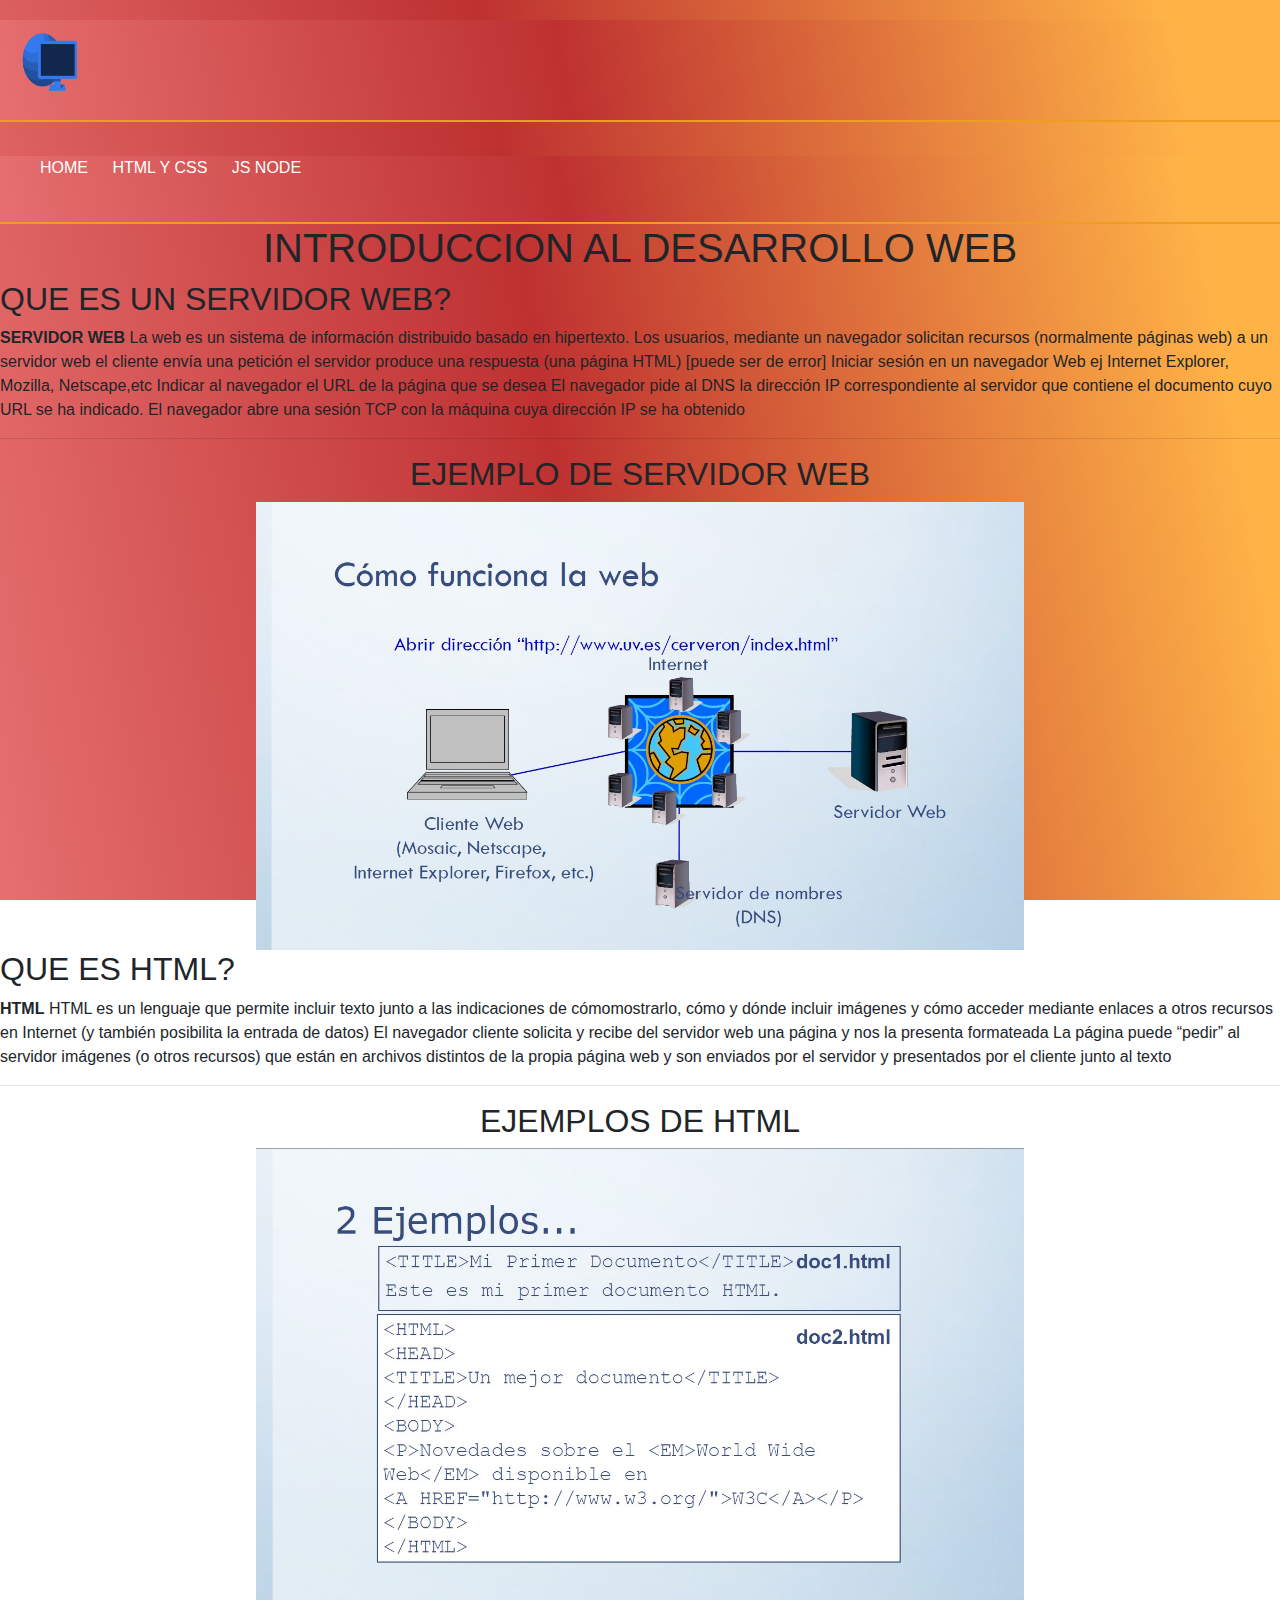
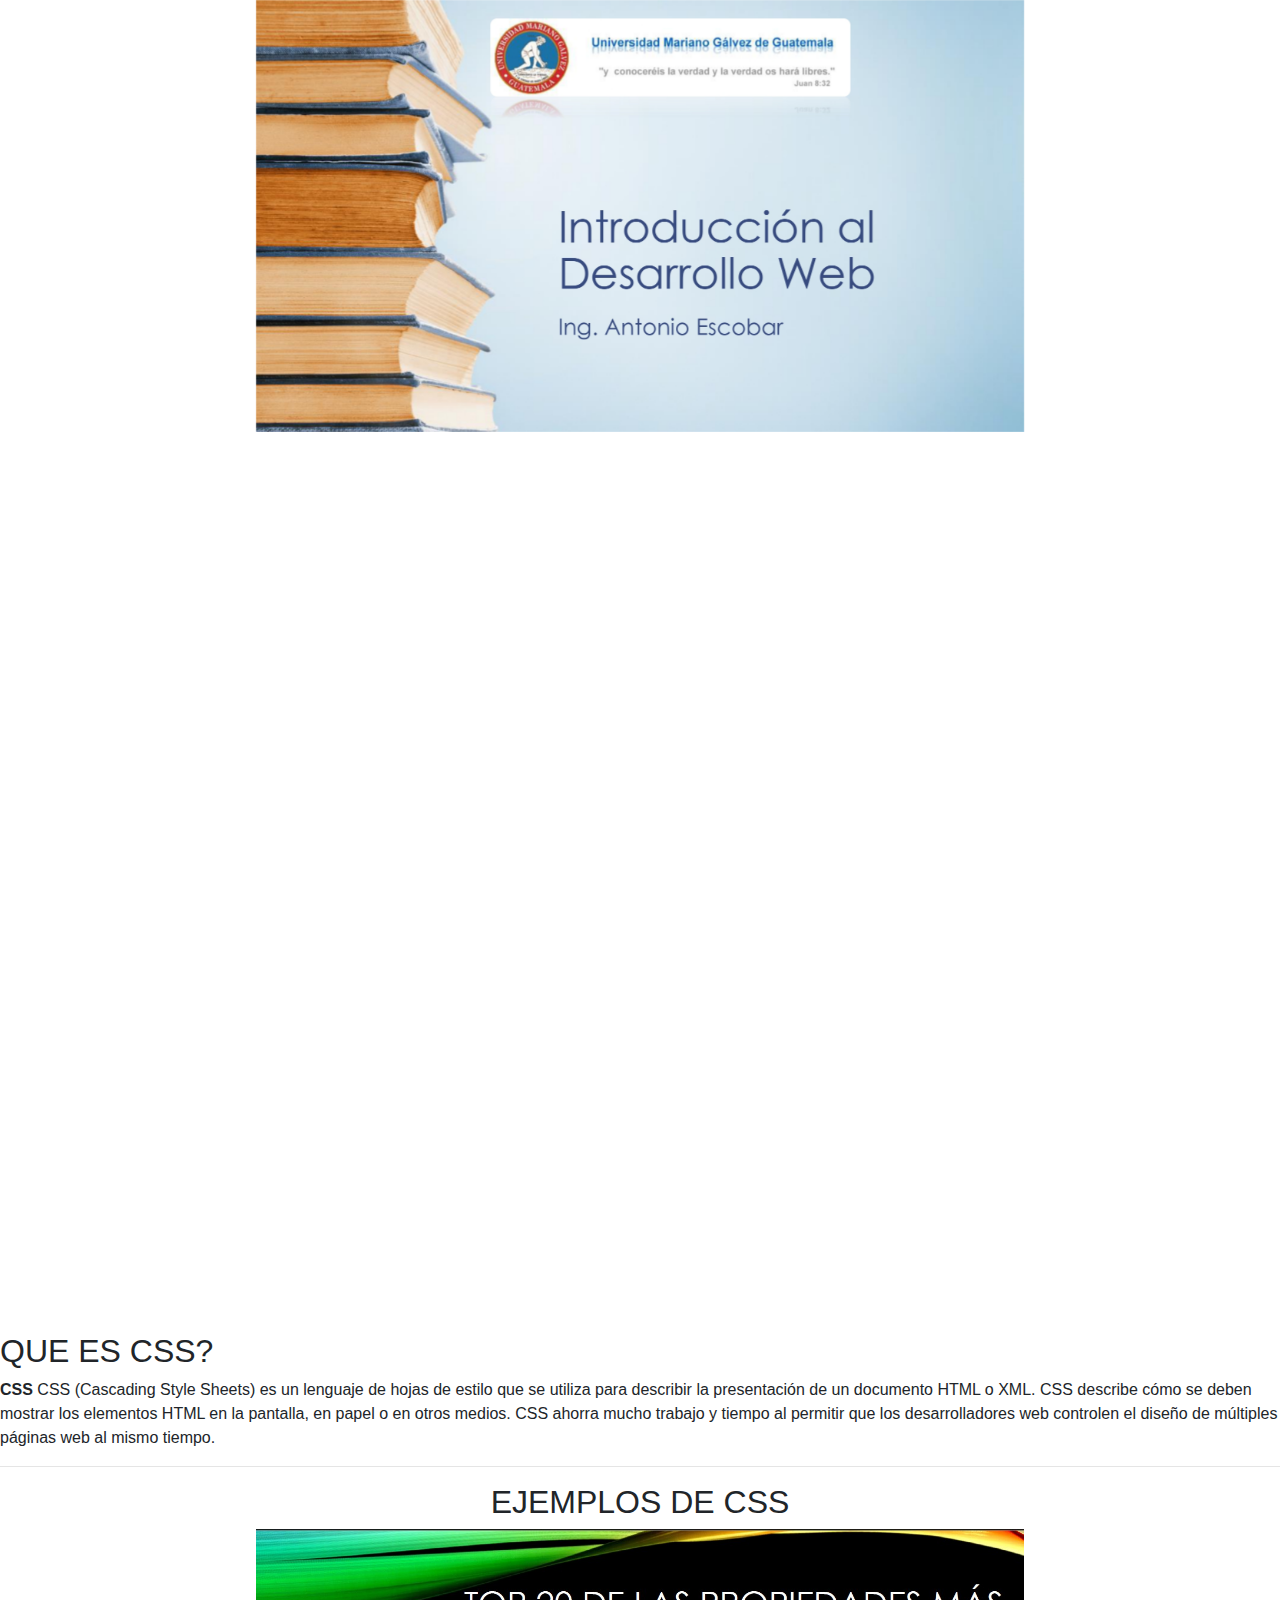
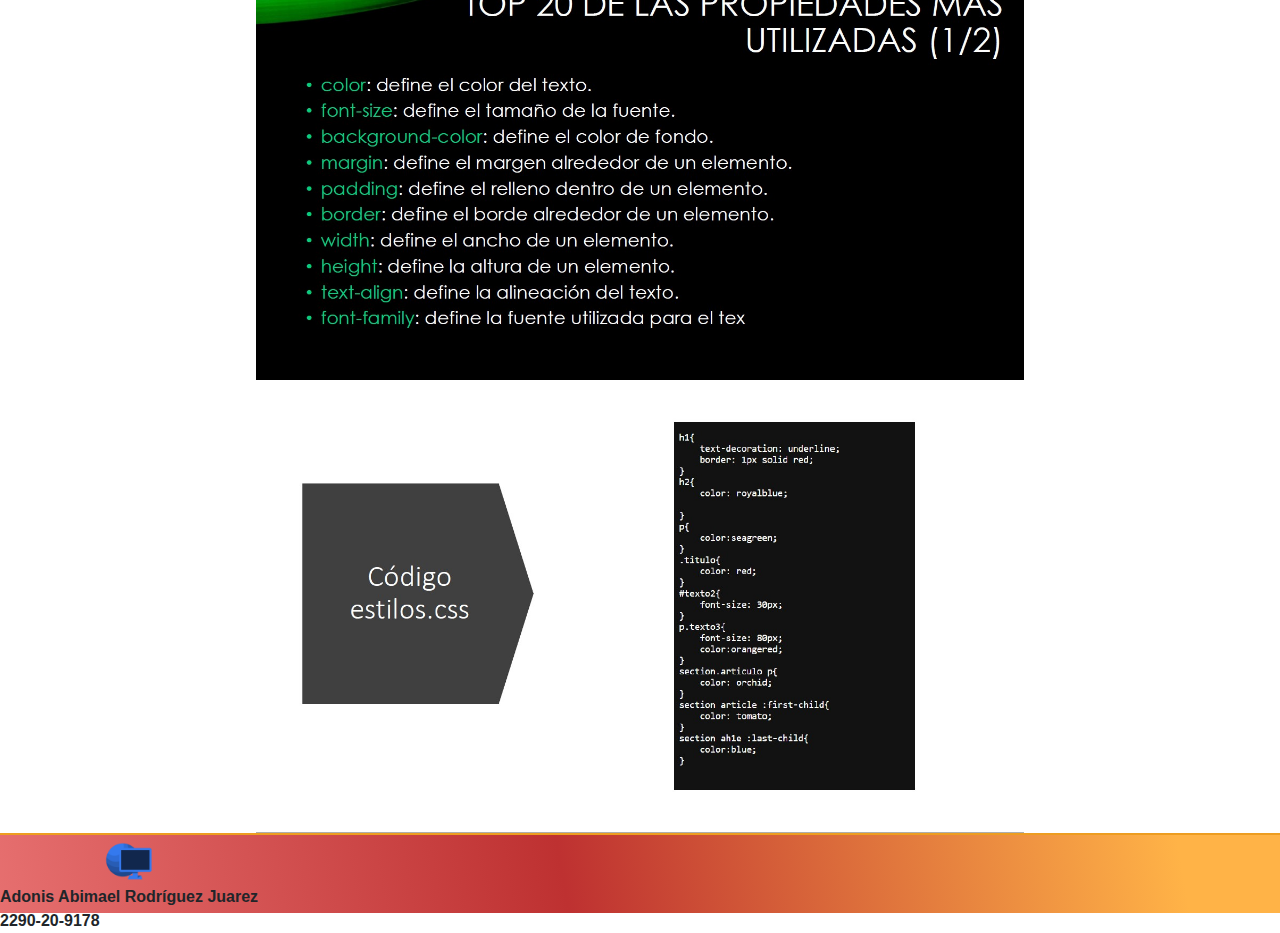
<file: public/template/index.html>
<!DOCTYPE html>
<html lang="en">
<head>
    <meta charset="UTF-8">
    <meta name="viewport" content="width=device-width, initial-scale=1.0">
        <meta http-equiv="X-UA-Compatible" content="IE=edge">
    <link rel="stylesheet" href="../css/estilos.css">
    <link href="https://maxcdn.bootstrapcdn.com/bootstrap/4.5.2/css/bootstrap.min.css" rel="stylesheet">
    <script src="https://ajax.googleapis.com/ajax/libs/jquery/3.5.1/jquery.min.js"></script>
    <script src="https://cdnjs.cloudflare.com/ajax/libs/popper.js/1.16.0/umd/popper.min.js"></script>
    <script src="https://maxcdn.bootstrapcdn.com/bootstrap/4.5.2/js/bootstrap.min.js"></script>

    <title>HOME</title>
</head>
<body>
    

  <!-- Header -->
			<header >
            <a href="index.html"></a><img id="logo" src="../images/logo.png" alt="">
				</a>

			</header>

<br>
		<!-- Nav -->
        <nav class="mi-panel-navegacion">
            <ul class="links">
                <li><a href="index.html">HOME</a></li>
                <li><a href="html-css.html">HTML Y CSS</a></li>
                <li><a href="js-node.html">JS NODE</a></li>
            </ul>
        </nav>
        


    

<h1 class="centrado">INTRODUCCION AL DESARROLLO WEB </h1>
<h2>QUE ES UN SERVIDOR WEB?</h2>
<p>
<strong>SERVIDOR WEB</strong>

La web es un sistema de información distribuido basado en hipertexto. Los usuarios, mediante un navegador solicitan recursos (normalmente
páginas web) a un servidor web el cliente envía una petición el servidor produce una respuesta (una página HTML) [puede ser de error]
Iniciar sesión en un navegador Web ej Internet Explorer, Mozilla, Netscape,etc Indicar al navegador el URL de la página que se desea 
El navegador pide al DNS la dirección IP correspondiente al servidor que contiene el documento cuyo URL se ha indicado. El navegador abre una 
sesión TCP con la máquina cuya dirección IP se ha obtenido
</p>
<hr>
<h2 class="centrado">EJEMPLO DE SERVIDOR WEB</h2>
<div id="HTML">
<div id="JSNODE">
<img src="../images/servidor.jpg" alt="">
</div>
</div>

<h2>QUE ES HTML?</h2>
<p>
<strong>HTML</strong>
HTML es un lenguaje que permite incluir texto junto a las indicaciones de cómomostrarlo, cómo y dónde incluir imágenes y cómo acceder mediante 
enlaces a otros recursos en Internet (y también posibilita la entrada de datos) El navegador cliente solicita y recibe del servidor web una página
y nos la presenta formateada La página puede “pedir” al servidor imágenes (o otros recursos) que están en archivos distintos de la propia página 
web y son enviados por el servidor y presentados por el cliente junto al texto
</p>
<hr>
<h2 class="centrado">EJEMPLOS DE HTML</h2>
<div id="HTML">
<div id="JSNODE">
<img src="../images/elhtml.jpg" alt="">
</div>
</div>


<div id="carouselExampleSlidesOnly" class="carousel slide" data-ride="carousel" data-wrap="true" data-interval="5000">
    <div class="carousel-inner">
        <div class="carousel-item active">
            <img src="../images/p1/s1.jpg" class="d-block w-100" alt="Slide 1">
        </div>
        <div class="carousel-item">
            <img src="../images/p1/s2.jpg" class="d-block w-100" alt="Slide 2">
        </div>
        <div class="carousel-item">
            <img src="../images/p1/s3.jpg" class="d-block w-100" alt="Slide 3">
        <div class="carousel-item">
            <img src="../images/p1/s4.jpg" class="d-block w-100" alt="Slide 4">
        </div>
        <div class="carousel-item">
            <img src="../images/p1/s5.jpg" class="d-block w-100" alt="Slide 5">
        </div>
        <div class="carousel-item">
            <img src="../images/p1/s6.jpg" class="d-block w-100" alt="Slide 6">
        </div>
        <div class="carousel-item">
            <img src="../images/p1/s7.jpg" class="d-block w-100" alt="Slide 7">
        </div>
        <div class="carousel-item">
            <img src="../images/p1/s8.jpg" class="d-block w-100" alt="Slide 8">
        </div>
        </div>  
    </div>
</div>



<div class="video-container">    
<iframe width="560" height="315" src="https://www.youtube.com/embed/cqMfPS8jPys?si=k9hkmdowGW-sIKYE" title="YouTube video player" frameborder="0" allow="accelerometer; autoplay; clipboard-write; encrypted-media; gyroscope; picture-in-picture; web-share" allowfullscreen></iframe>    
</div>

<h2>QUE ES CSS?</h2>
<p>
<strong>CSS</strong>
CSS (Cascading Style Sheets) es un lenguaje de hojas de estilo que se utiliza para describir la presentación de un documento 
HTML o XML. CSS describe cómo se deben mostrar los elementos HTML en la pantalla, en papel o en otros medios. CSS ahorra mucho
 trabajo y tiempo al permitir que los desarrolladores web controlen el diseño de múltiples páginas web al mismo tiempo.
</p>
<hr>
<h2 class="centrado">EJEMPLOS DE CSS</h2>
<div id="HTML">
<div id="JSNODE">
<img src="../images/cssej.jpg" alt="">
<img src="../images/cssej2.jpg" alt="">
</div>
</div>



<footer class="footer1">

    <a id="logoFooter"><img  src="../images/logo.png" />
    <p><strong>Adonis Abimael Rodríguez Juarez <br> 2290-20-9178</strong></p> 
     </footer>
</body>
</html>
</file>
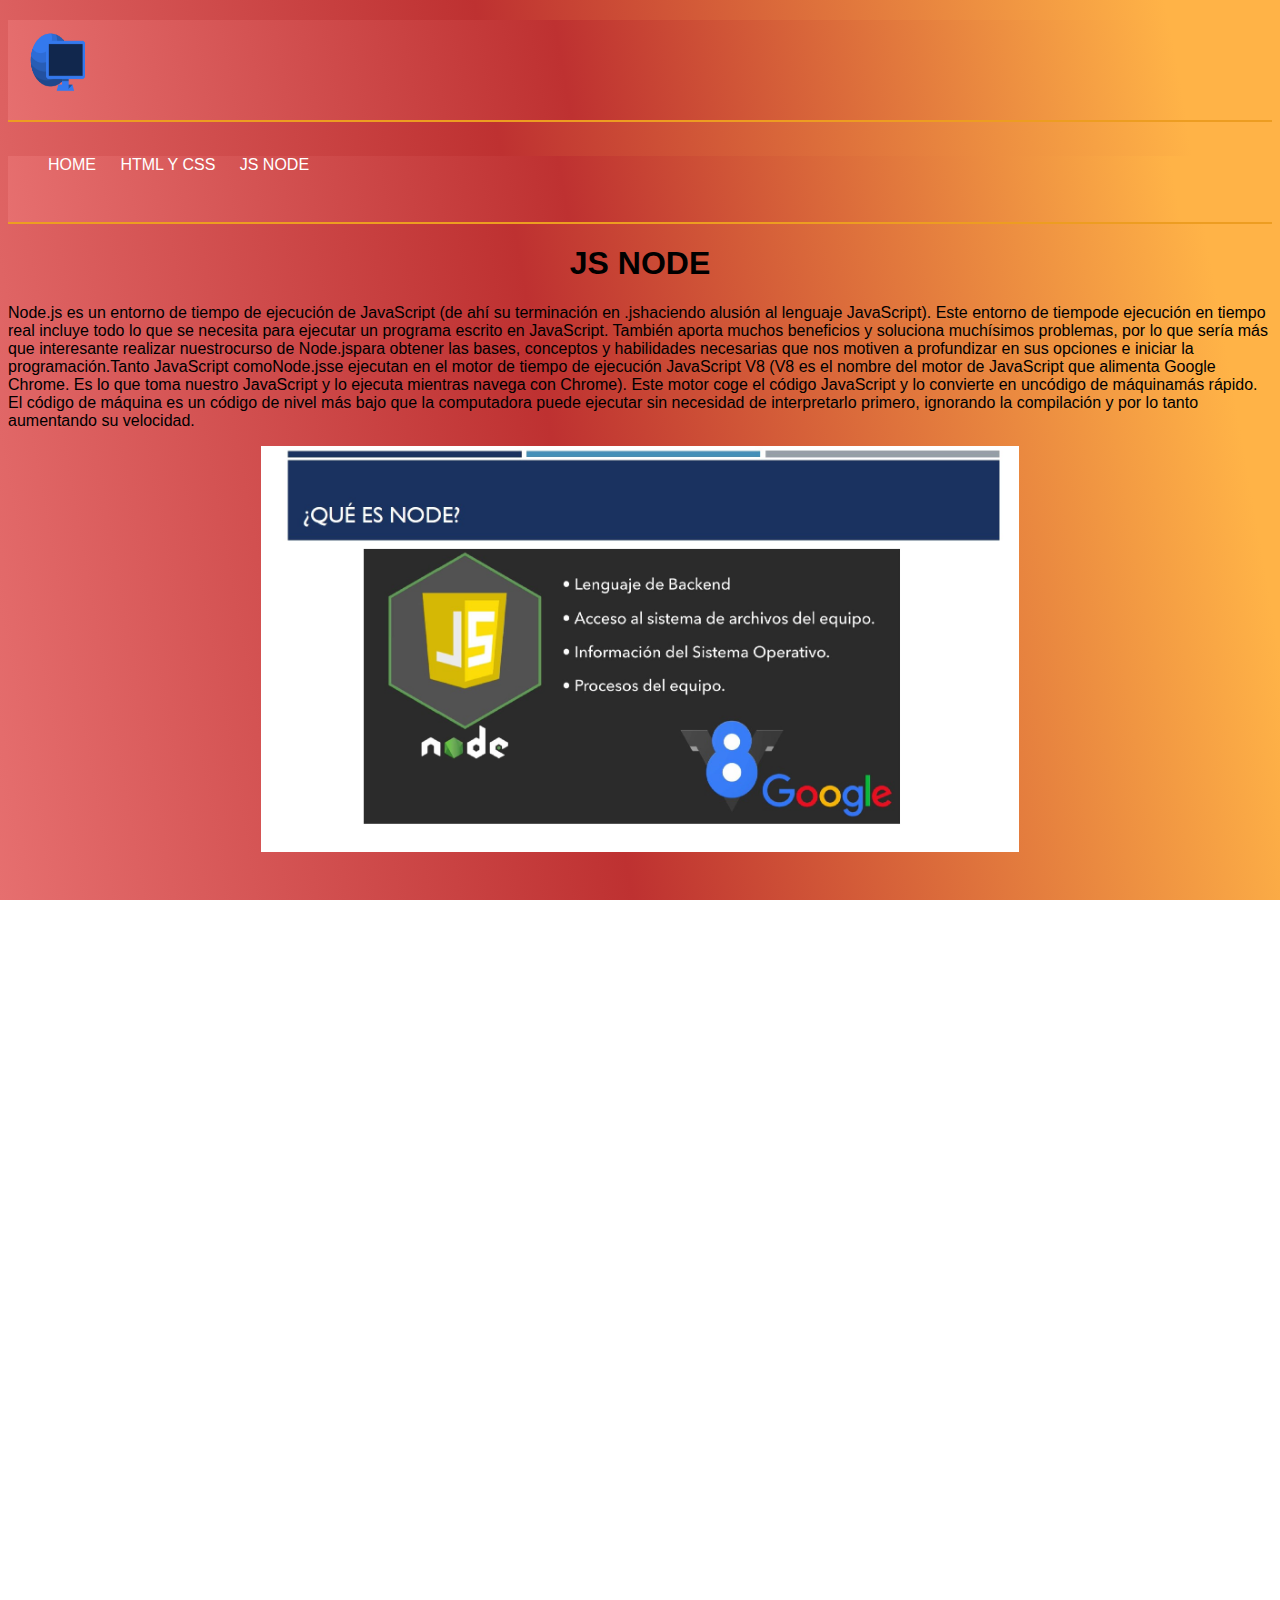
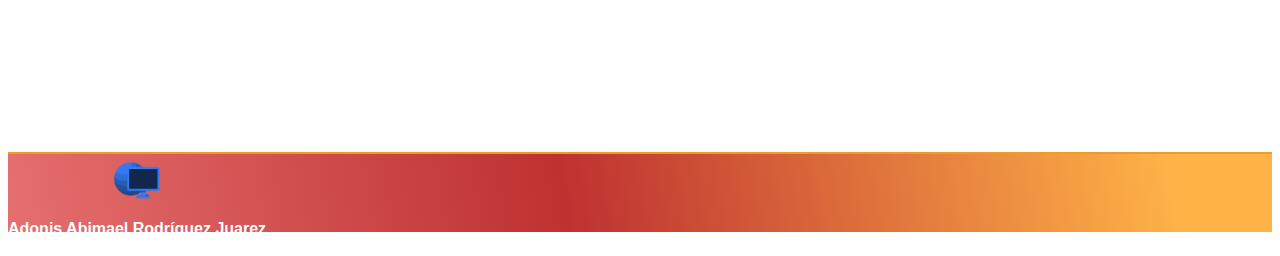
<file: public/template/js-node.html>
<!DOCTYPE html>
<html lang="en">
<head>
    <meta charset="UTF-8">
    <meta name="viewport" content="width=device-width, initial-scale=1.0">
       <link rel="stylesheet" href="../css/estilos.css">

    <title>Panels</title>
</head>
<body>
    <!-- Header -->
			<header >
            <img id="logo" src="../images/logo.png" alt="">
            
			</header>

			<br>
			<!-- Nav -->
				<nav>
					<ul class="links">
						<li><a href="index.html">HOME</a></li>
						<li><a href="html-css.html">HTML Y CSS</a></li>
						<li><a href="js-node.html">JS NODE</a></li>
					</ul>
				</nav>


<h1 class="centrado">JS NODE</h1>

<p>
	Node.js es un entorno de tiempo de ejecución de JavaScript (de ahí su terminación en .jshaciendo alusión al lenguaje JavaScript). Este entorno 
	de tiempode ejecución en tiempo real incluye todo lo que se necesita para ejecutar un programa escrito en JavaScript. También aporta muchos
	beneficios y soluciona muchísimos problemas, por lo que sería más que interesante realizar nuestrocurso de Node.jspara obtener las bases,
	conceptos y habilidades necesarias que nos motiven a profundizar en sus opciones e iniciar la programación.Tanto JavaScript comoNode.jsse 
	ejecutan en el motor de tiempo de ejecución JavaScript V8 (V8 es el nombre del motor de JavaScript que alimenta Google Chrome. Es lo que toma
	nuestro JavaScript y lo ejecuta mientras navega con Chrome). Este motor coge el código JavaScript y lo convierte en uncódigo de máquinamás 
	rápido. El código de máquina es un código de nivel más bajo que la computadora puede ejecutar sin necesidad de interpretarlo primero, ignorando
	la compilación y por lo tanto aumentando su velocidad.

</p>


<div id="HTML">
<div id="JSNODE">
<img src="../images/nodeje.jpg" alt="">
</div>
</div>

<div class="video-container">
    <iframe src="https://umgt.sharepoint.com/sites/SL-DesarrolloWeb/_layouts/15/embed.aspx?UniqueId=af4ebd62-929f-4bc2-bbf6-a2c39313e8e5&embed=%7B%22hvm%22%3Atrue%2C%22ust%22%3Atrue%7D&referrer=StreamWebApp&referrerScenario=EmbedDialog.Create" width="640" height="360" frameborder="0" scrolling="no" allowfullscreen title="Clase 13 - PrincipiosNodeJS-20230907_163318-Meeting Recording.mp4"></iframe>
</div>

<footer class="footer1">

	<a id="logoFooter"><img  src="../images/logo.png" />
    <p><strong>Adonis Abimael Rodríguez Juarez <br> 2290-20-9178</strong></p> 
     </footer>
</body>
</html>
</file>
<file: public/css/estilos.css>
*,
*::after,
*::before {
    box-sizing: border-box;
}

body {
    height: 100vh;
    background: linear-gradient(80deg, rgb(230, 111, 111) 0%, rgb(190, 49, 49) 44%, rgb(255, 179, 71) 92%);
    background-attachment: fixed;
    font-family: Arial, sans-serif;
    font-size: 16px;
}

.centrado {
    text-align: center; /* Centra el texto horizontalmente */
}

header {
    background: linear-gradient(80deg, rgb(230, 111, 111) 0%, rgb(190, 49, 49) 44%, rgb(255, 179, 71) 92%);
    width: 100%;
    position: relative;
    z-index: 1;
    border-bottom: 2px solid rgb(237, 157, 33); 
    font-family: Arial;
    font-size: 20px;
}

header #logo {
    display: flex;
    justify-content: flex-start;
    width: 60px;
    height: 80px;
    margin: 20px;
}

nav {
    background: linear-gradient(80deg, rgb(230, 111, 111) 0%, rgb(190, 49, 49) 44%, rgb(255, 179, 71) 92%);
    width: 100%;
    height: 68px;
    margin-top: 10px;
    border-bottom: 2px solid rgb(237, 157, 33); 
}

li {
    list-style: none;
    display: inline;
    margin-right: 20px;
}

a {
    text-decoration: none;
    color: rgb(255, 255, 255); /* Cambio a texto blanco para contraste */
}

a:hover {
    color: rgb(237, 157, 33); 
}

.footer1 {
    background: linear-gradient(80deg, rgb(230, 111, 111) 0%, rgb(190, 49, 49) 44%, rgb(255, 179, 71) 92%);
    height: 80px;
    width: 100%;
    border-top: 2px solid rgb(237, 157, 33); 
    display: flex;
    justify-content: flex-start;
}

.footer1 img {
    width: 50px;
    height: auto;
}

.slider-box ul {
    list-style: none;
    padding: 0;
    margin: 0;
    width: 900%; /* Ancho total de todas las imágenes */
    display: flex; /* Para usar flexbox y alinear las imágenes */
    transition: transform 0.5s ease; /* Efecto de transición para desplazarse entre imágenes */
}

.slider-box ul li {
    width: 12.5%; /* Ancho de cada imagen */
}

.slider-box ul li img {
    width: 100%; /* Para ajustar la imagen al contenedor */
    height: auto;
}

img {
    max-width: 60%; /* Limita el ancho máximo de las imágenes */
    height: auto; /* Mantiene la proporción de aspecto */
    display: block; /* Elimina el espacio adicional debajo de las imágenes */
    margin: 0 auto; /* Centra las imágenes horizontalmente */
}


.slider-box {
    width: 100%; /* Ajustar el ancho del carrusel según sea necesario */
    max-width: 1700px; /* Establecer un ancho máximo para el carrusel */
    margin: 0 auto; /* Centrar el carrusel horizontalmente */
}

.video-container {
    display: flex;
    justify-content: center; /* Centra horizontalmente el contenido */
    align-items: center; /* Centra verticalmente el contenido */
    height: 100vh; /* Opcional: ajusta la altura del contenedor según tu diseño */
}

.video-container iframe {
    width: 1100px; /* Ancho del video */
    height: 720px; /* Alto del video */
}

.mi-panel-navegacion .links a {
    color: white; /* Cambiar el color del texto a blanco */
}

.mi-panel-navegacion .links a:hover {
    color: yellow; /* Cambiar el color al pasar el cursor por encima */
}
</file>
